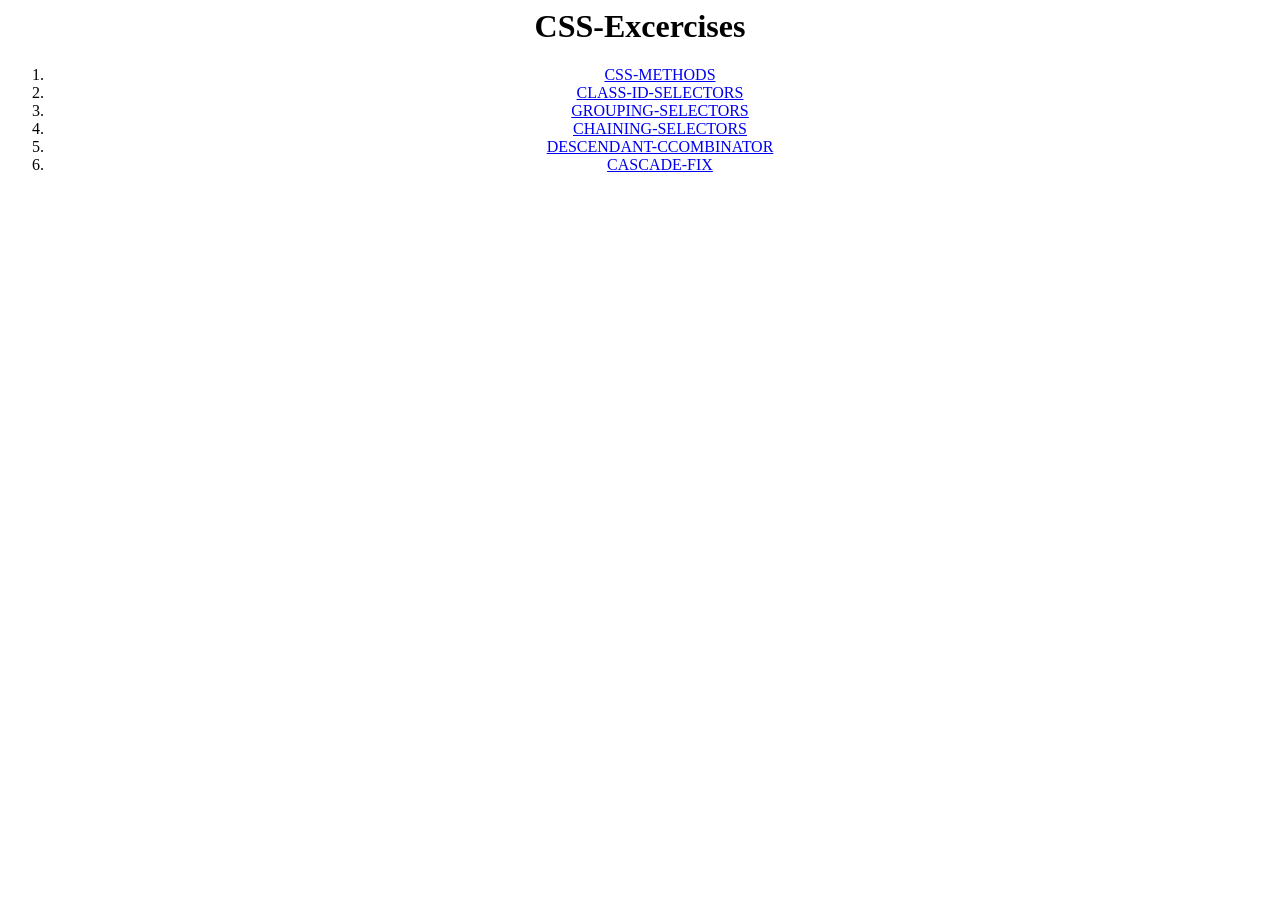
<file: index.html>
<html>
  <head>
    <title>CSS-Excercises</title>
  </head>
  <body>
    <center><h1>CSS-Excercises</h1>
    <ol style="align:center">
      <li><a href="https://akshaykumar2004.github.io/CSS-exercises-BSc/foundations/01-css-methods/">CSS-METHODS</a></li>
      <li><a href="https://akshaykumar2004.github.io/CSS-exercises-BSc/foundations/02-class-id-selectors/">CLASS-ID-SELECTORS</a></li>
      <li><a href="https://akshaykumar2004.github.io/CSS-exercises-BSc/foundations/03-grouping-selectors/">GROUPING-SELECTORS</a></li>
      <li><a href="https://akshaykumar2004.github.io/CSS-exercises-BSc/foundations/04-chaining-selectors/">CHAINING-SELECTORS</a></li>
      <li><a href="https://akshaykumar2004.github.io/CSS-exercises-BSc/foundations/05-descendant-combinator/">DESCENDANT-CCOMBINATOR</a></li>
      <li><a href="https://akshaykumar2004.github.io/CSS-exercises-BSc/foundations/06-cascade-fix/">CASCADE-FIX</a></li>
      </OL></center>
</file>
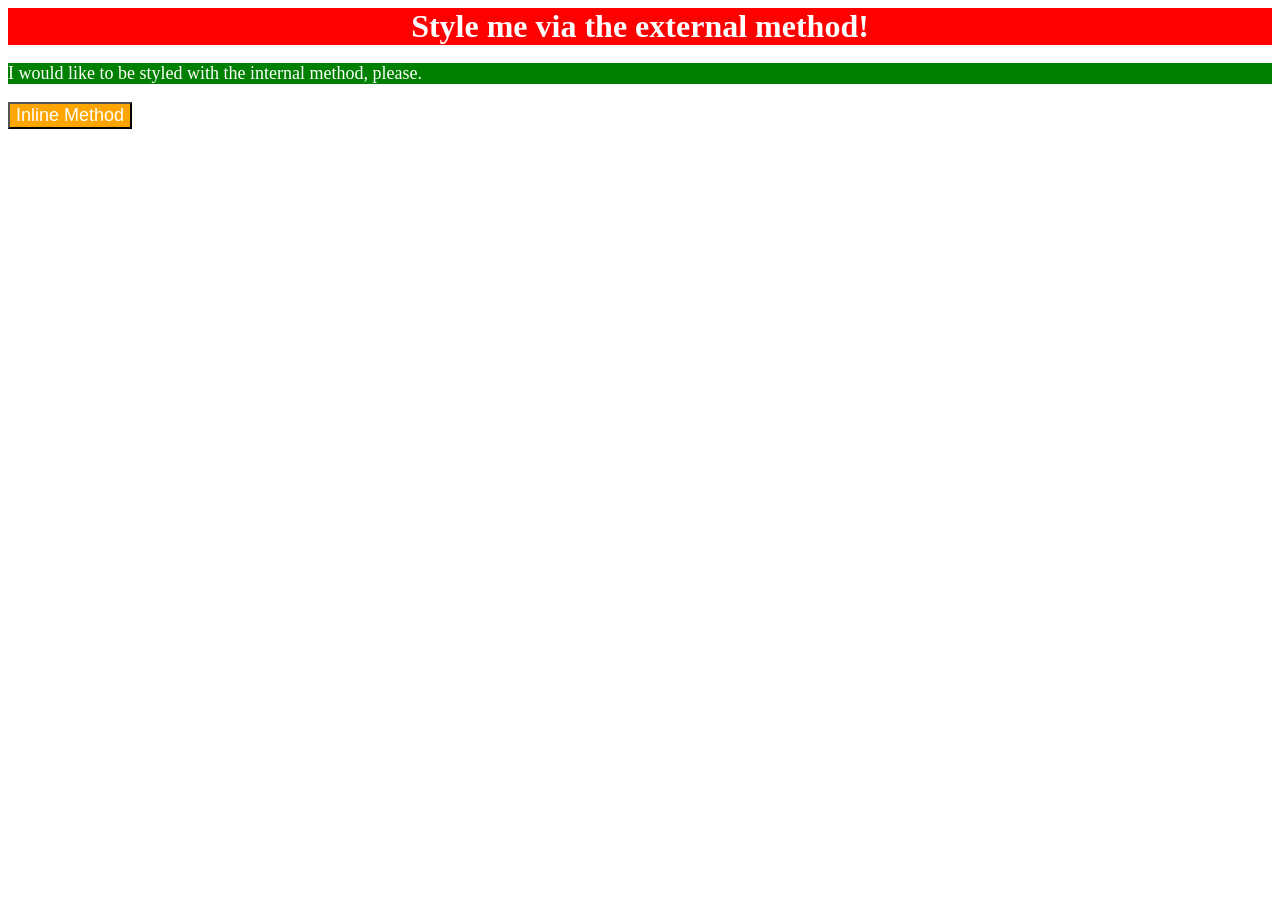
<file: foundations/01-css-methods/index.html>
<!DOCTYPE html>
<html lang="en">
  <head>
    <link rel="stylesheet" href="styles.css">
    <style>
      p {
        background-color: green; 
        font-size: 18px;
        color: white;
      }
    </style>  
    <meta charset="UTF-8">
    <meta http-equiv="X-UA-Compatible" content="IE=edge">
    <meta name="viewport" content="width=device-width, initial-scale=1.0">
    <title>Methods for Adding CSS</title>
  </head>
  <body>
    <div class="divs">Style me via the external method!</div>
    <p>I would like to be styled with the internal method, please.</p>
    <button style="background-color: orange; font-size: 18px; color:white;">Inline Method</button>
  </body>
</html>
</file>
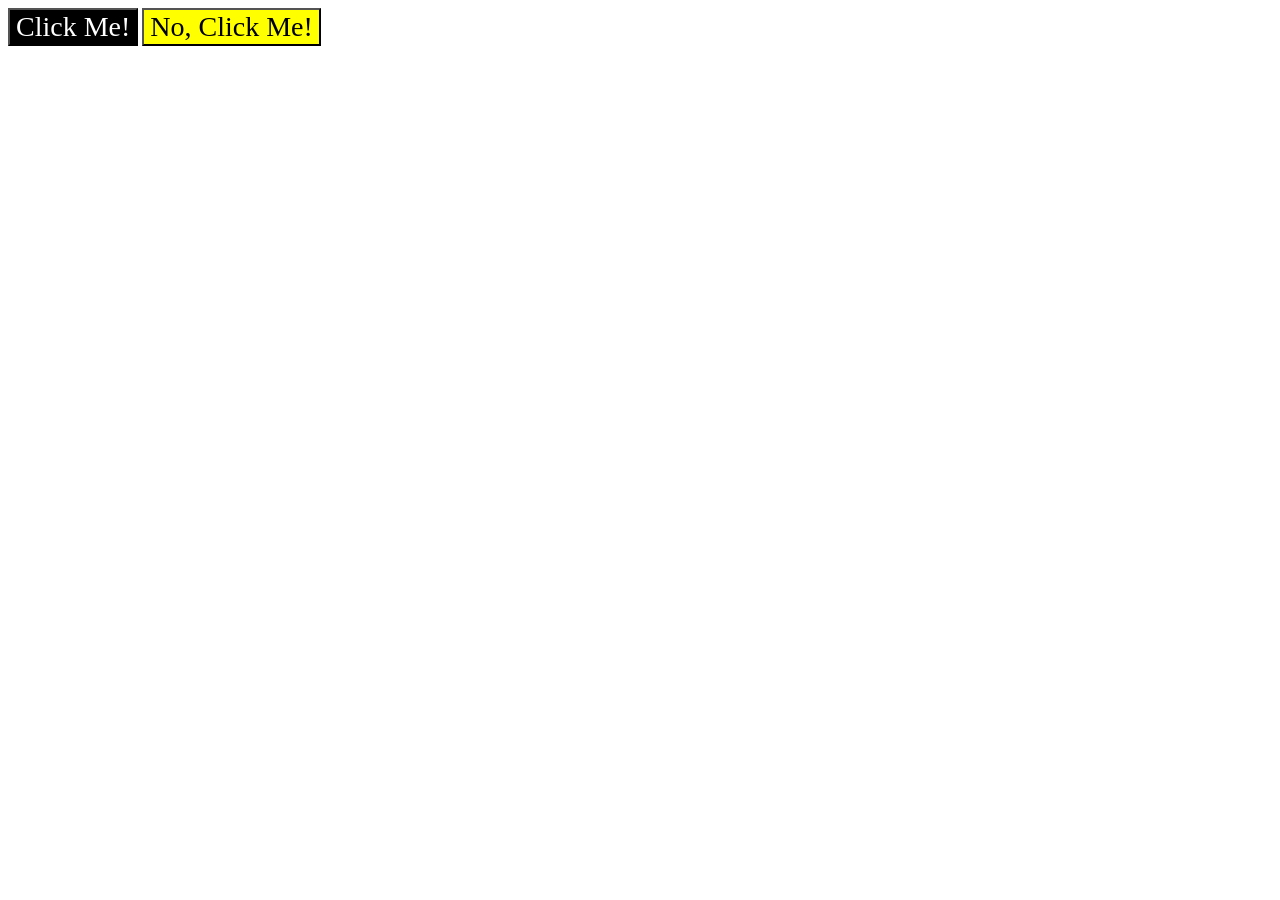
<file: foundations/03-grouping-selectors/index.html>
<!DOCTYPE html>
<html lang="en">
  <head>
    <meta charset="UTF-8">
    <meta http-equiv="X-UA-Compatible" content="IE=edge">
    <meta name="viewport" content="width=device-width, initial-scale=1.0">
    <title>Grouping Selectors</title>
    <link rel="stylesheet" href="style.css">
  </head>
  <body>
    <button class="first">Click Me!</button>
    <button class="second">No, Click Me!</button>
  </body>
</html>
</file>
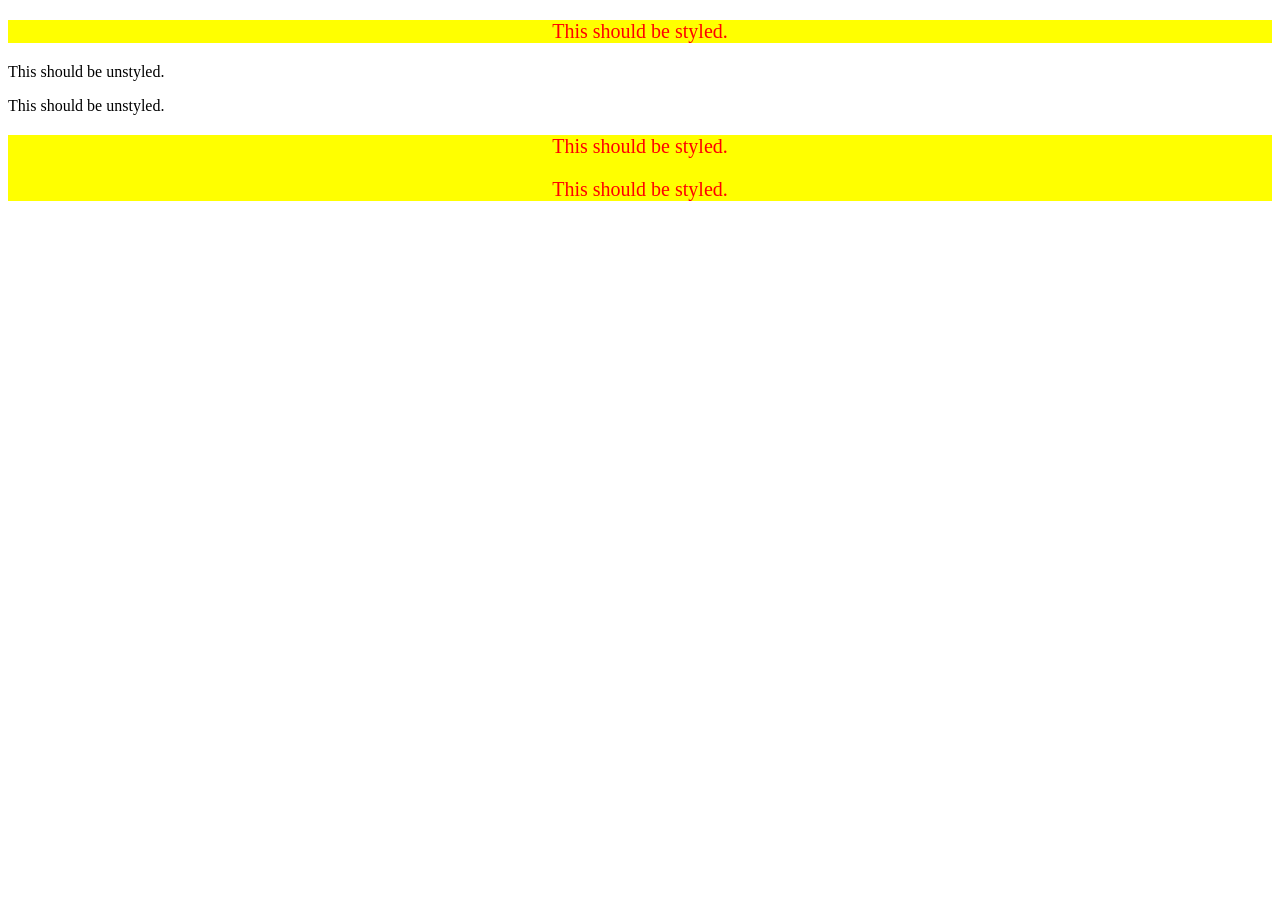
<file: foundations/05-descendant-combinator/index.html>
<!DOCTYPE html>
<html lang="en">
  <head>
    <meta charset="UTF-8">
    <meta http-equiv="X-UA-Compatible" content="IE=edge">
    <meta name="viewport" content="width=device-width, initial-scale=1.0">
    <title>Descendant Combinator</title>
    <link rel="stylesheet" href="style.css">
  </head>
  <body>
    <div class="container">
      <p class="text">This should be styled.</p>
    </div>
    <p class="text">This should be unstyled.</p>
    <p class="text">This should be unstyled.</p>
    <div class="container">
      <p class="text">This should be styled.</p>
      <p class="text">This should be styled.</p>
    </div>
  </body>
</html>
</file>
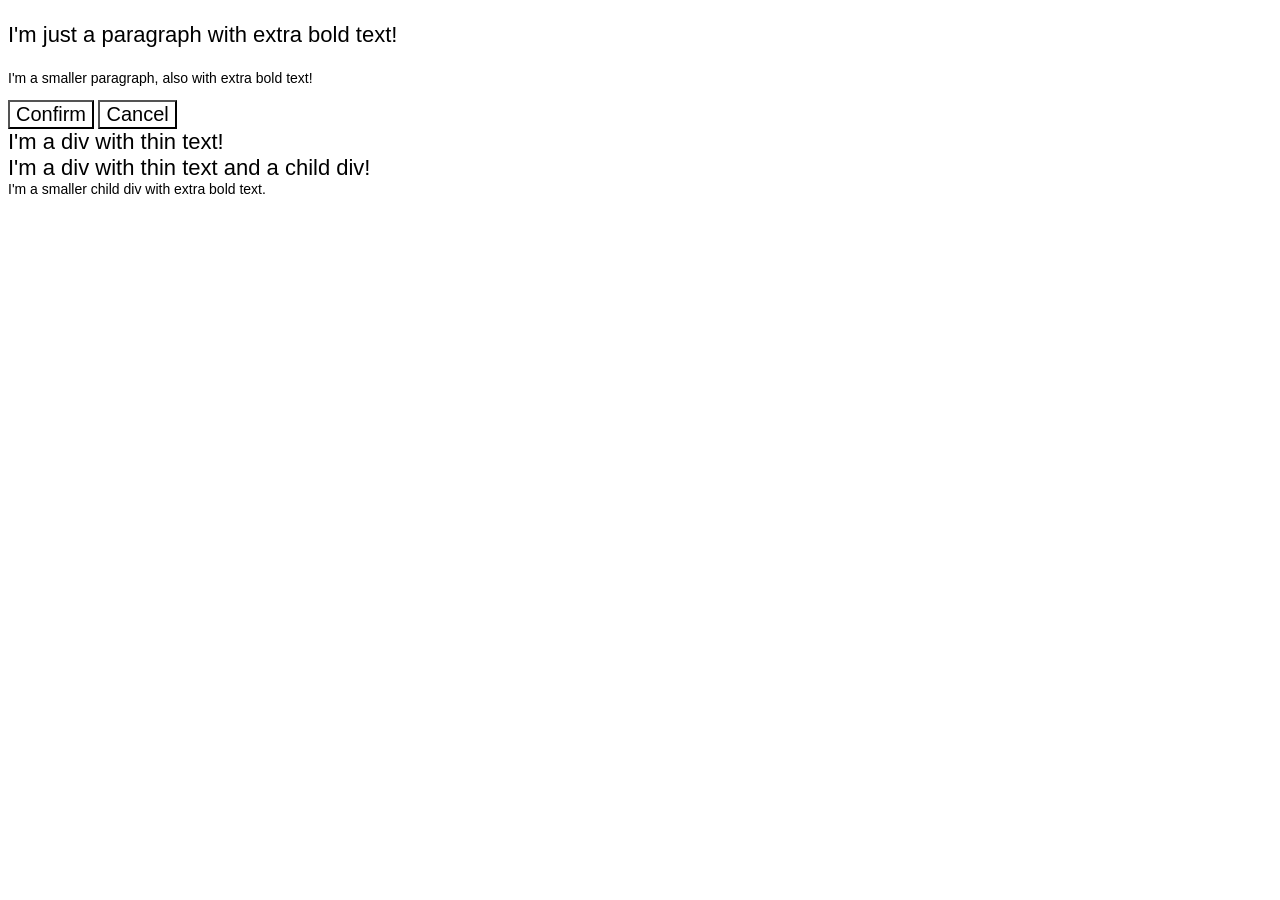
<file: foundations/06-cascade-fix/index.html>
<!DOCTYPE html>
<html lang="en">
  <head>
    <meta charset="UTF-8">
    <meta http-equiv="X-UA-Compatible" content="IE=edge">
    <meta name="viewport" content="width=device-width, initial-scale=1.0">
    <title>Fix the Cascade</title>
    <link rel="stylesheet" href="style.css">
  </head>
  <body>
    <p class="para">I'm just a paragraph with extra bold text!</p>
    <p class="para small-para">I'm a smaller paragraph, also with extra bold text!</p>

    <button id="confirm-button" class="button confirm">Confirm</button>
    <button id="cancel-button" class="button cancel">Cancel</button>

    <div class="text">I'm a div with thin text!</div>
    <div class="text">I'm a div with thin text and a child div!
      <div class="text child">I'm a smaller child div with extra bold text.</div>
    </div>
  </body>
</html>
</file>
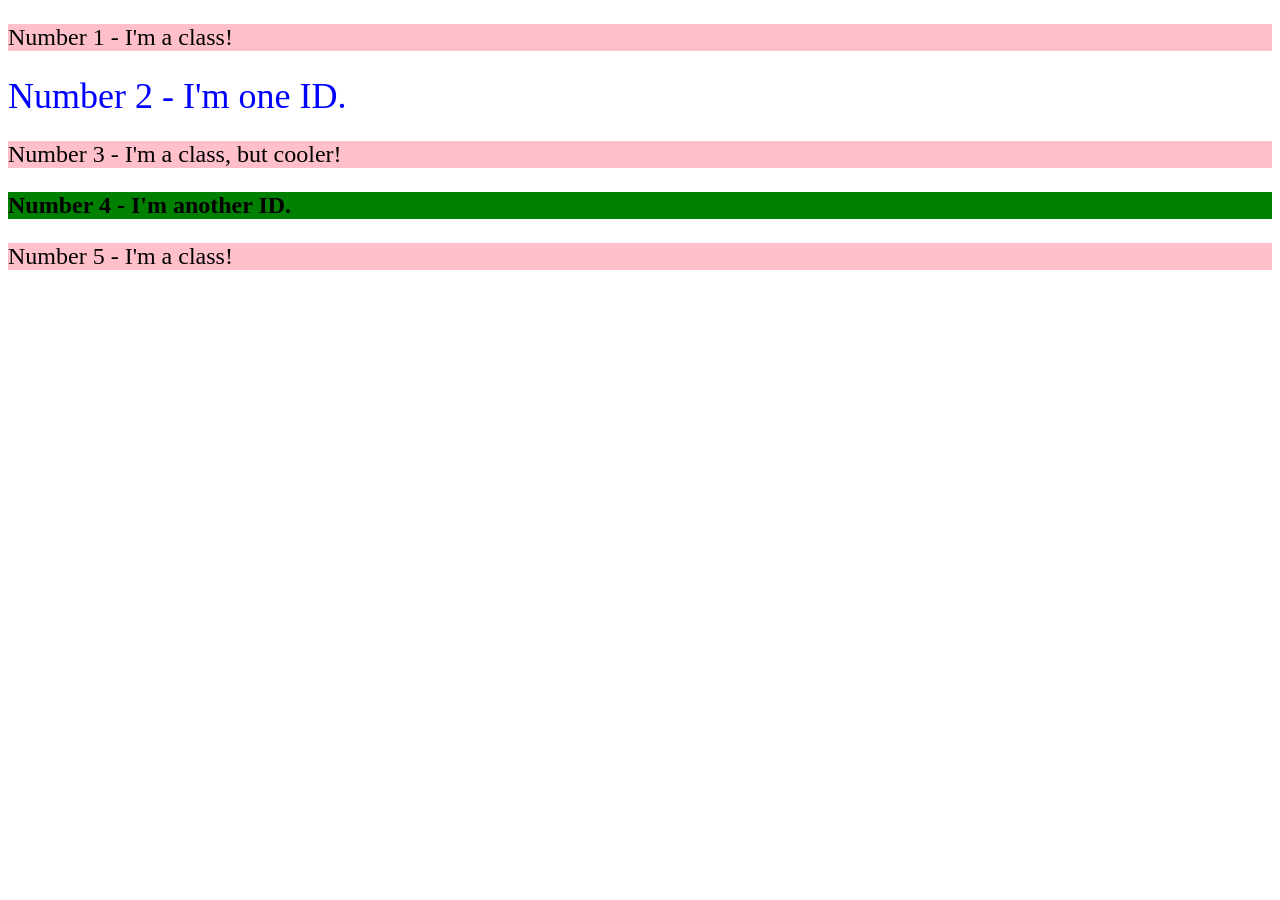
<file: foundations/02-class-id-selectors/index (1).html>
<!DOCTYPE html>
<html lang="en">
  <head>
    <meta charset="UTF-8">
    <meta http-equiv="X-UA-Compatible" content="IE=edge">
    <meta name="viewport" content="width=device-width, initial-scale=1.0">
    <title>Class and ID Selectors</title>
    <link rel="stylesheet" href="style.css">
  </head>
  <body>
    <p class="odd">Number 1 - I'm a class!</p>
    <div class="second">Number 2 - I'm one ID.</div>
    <p class="odd">Number 3 - I'm a class, but cooler!</p>
    <div class="fourth">Number 4 - I'm another ID.</div>
    <p class="odd">Number 5 - I'm a class!</p>
  </body>
</html>
</file>
<file: foundations/01-css-methods/styles.css>
.divs{
    background-color: red;
    font-size: 32px;
    color: white;
    text-align: center;
    font-weight: bold;
}
</file>
<file: foundations/03-grouping-selectors/style.css>
.first{
  background-color: black;
  color: white;
  font-size: 28px;
  font-family: Times New Roman ;
}

.second{
  background-color: yellow;
  font-size: 28px;
  font-family: Times New Roman ;
}
</file>
<file: foundations/05-descendant-combinator/style.css>
.container{
  background-color: yellow;
  color: red;
  font-size: 20px;
  text-align: center;
}
</file>
<file: foundations/06-cascade-fix/style.css>
body{
  font-family:Arial, Helvetica, sans-serif
}

.para.small-para {
  font-size: 14px;
  font-weight: 800px;
}

.para {
  font-size: 22px;
}

.button-confirm {
  background:red;
  color: white;
  font-weight: 800px;
} 

.button {
  background-color: rgb(255, 255, 255);
  color: rgb(0, 0, 0);
  font-size: 20px;
}

.text.child {
  color: rgb(0, 0, 0);
  font-weight: 800px;
  font-size: 14px;
}

div.text {
  color: rgb(0, 0, 0);
  font-size: 22px;
  font-weight: 100;
}
</file>
<file: foundations/02-class-id-selectors/style.css>
.odd{
  background-color: pink;
  font-family: Verdana;
  font-size: 24px;
}

.second{
  color: blue;
  font-size: 36px;
}

.third{
  font-size: 24px;
}
.fourth{
  background-color: green;
  font-size: 24px;
  font-weight: bold;
}
</file>
